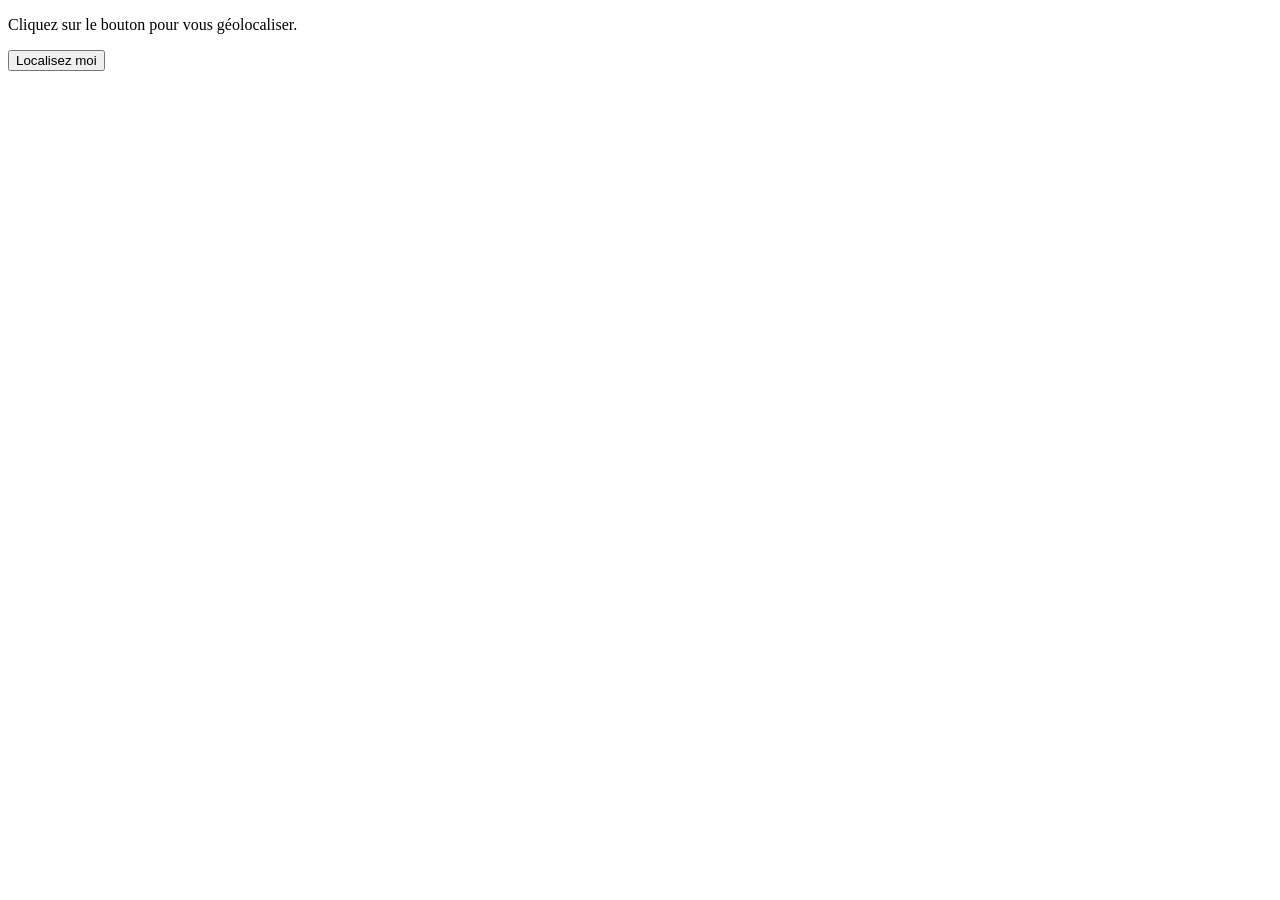
<file: geoloc.html>
<!DOCTYPE html>
<html>
<body>

<p>Cliquez sur le bouton pour vous géolocaliser.</p>

<button onclick="getLocation()">Localisez moi</button>

<p id="demo"></p>

<script>
    var x = document.getElementById("demo");

    function getLocation() {
        if (navigator.geolocation) {
            navigator.geolocation.getCurrentPosition(showPosition);
        } else {
            x.innerHTML = "Géolocalisation non supportée par ce navigateur.";
        }
    }

    function showPosition(position) {
        x.innerHTML = "Latitude: " + position.coords.latitude +
                "<br>Longitude: " + position.coords.longitude;
    }
</script>

</body>
</html>
</file>
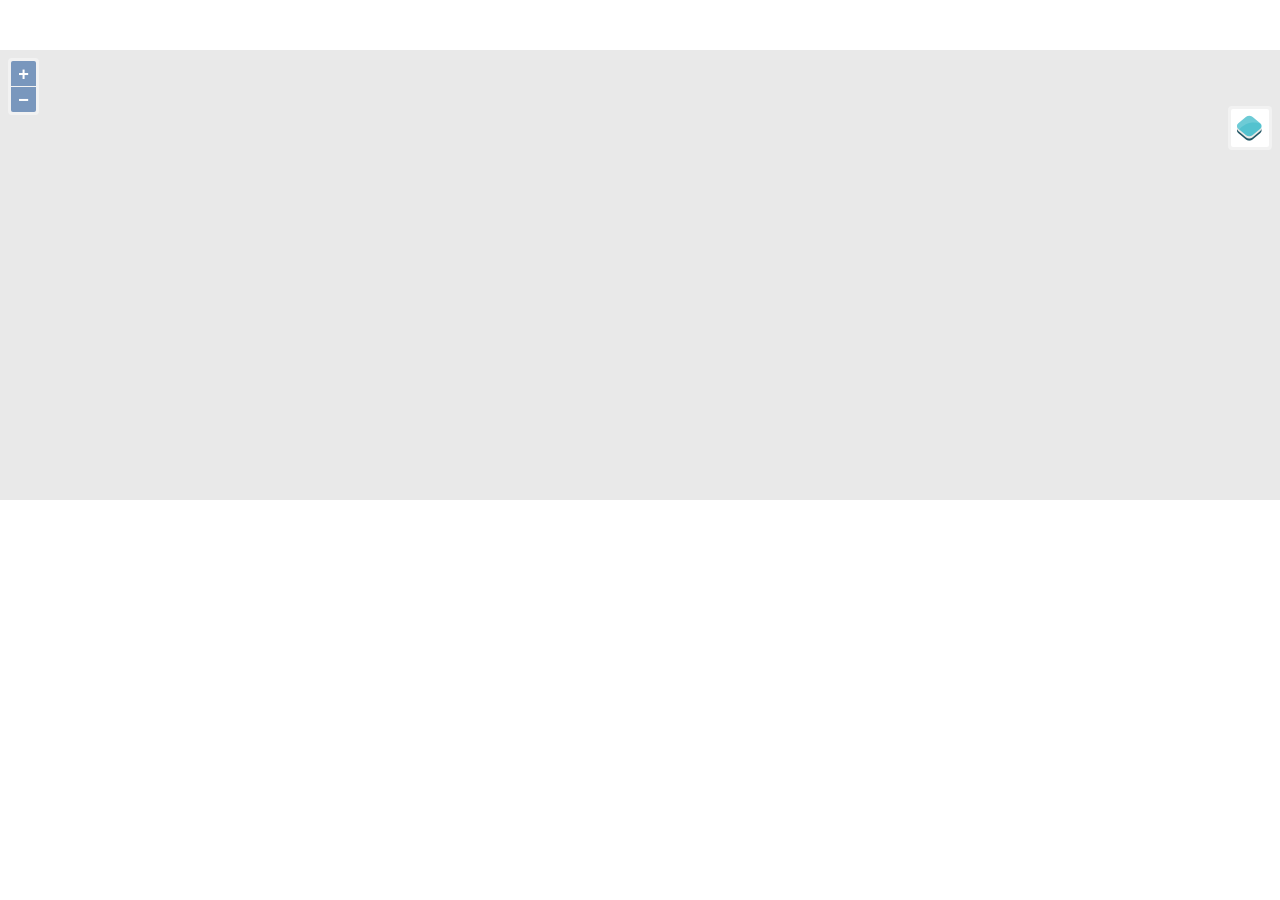
<file: geoserver.html>
<!DOCTYPE html>
<html lang="en">
<head>
    <title>geoserver</title>
    <meta charset="UTF-8">
    <meta name="viewport" content="width=device-width">
    <!-- OpenLayers CSS -->
    <link rel="stylesheet" href="css/ol.css" type="text/css">
    <link rel="stylesheet" href="css/ol-layerswitcher.css" type="text/css">
    <link rel="stylesheet" href="css/geoserver.css" type="text/css">


    <!-- Autres styles de librairies -->

    <!-- nos styles personnalisés-->

    <style>

    </style>
</head>
<body>
<!-- Notre code HTML -->
<!--déclaration de l'opbjet map-->
<div id="map">
</div>

<!-- OpenLayers JS-->
<script src="resources/ol.js" type="text/javascript"></script>

<!-- Autres librairies JS-->

<!-- Notre code JavaScript-->
<script src="resources/ol-layerswitcher.js" type="text/javascript"></script>
<script src="js/geoserver.js" type="text/javascript"></script>


<script>
</script>

</body>
</html>
</file>
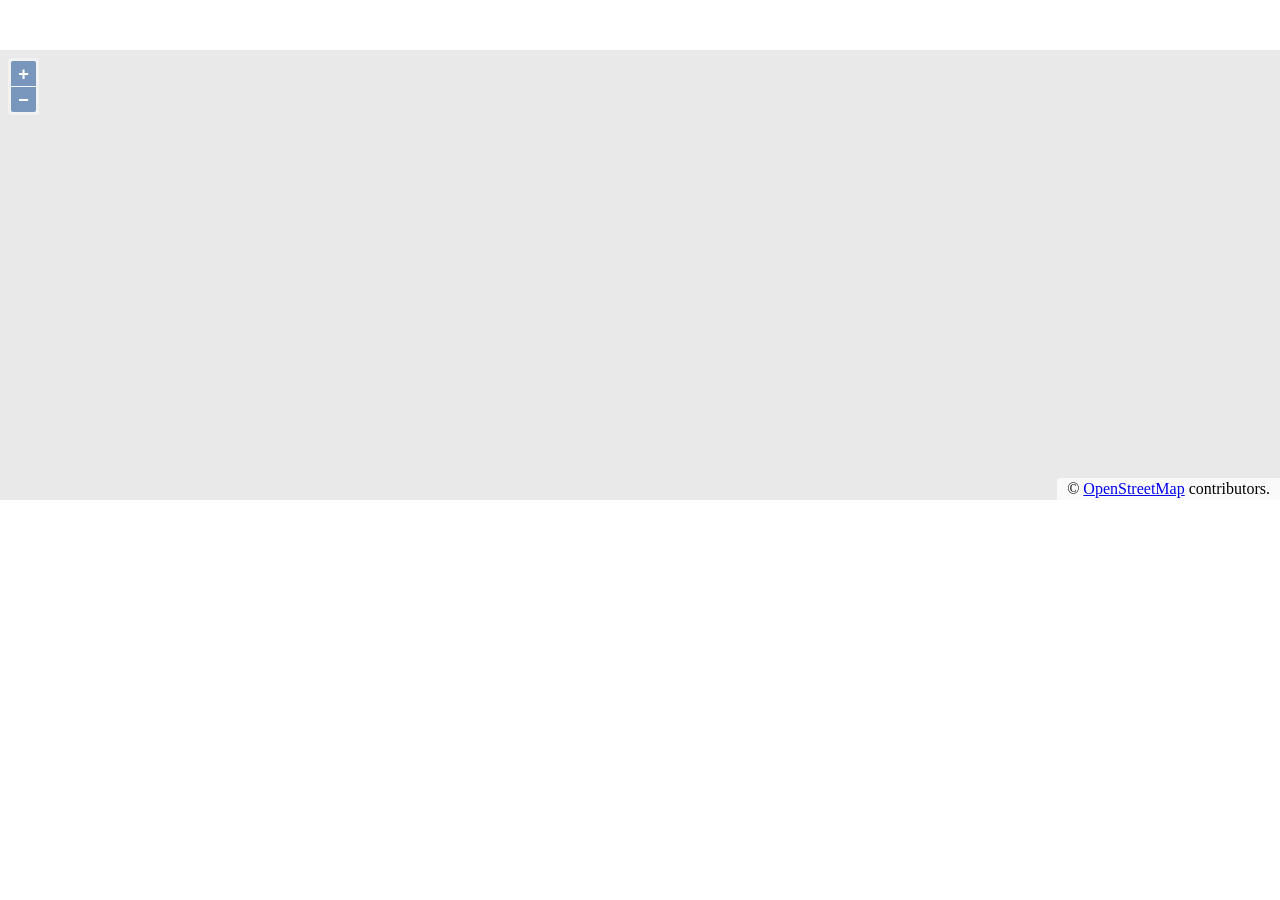
<file: osm.html>
<!DOCTYPE html>
<html lang="en">

<head>
    <title>Un squelette d'application OL</title>
    <meta charset="UTF-8">
    <meta name="viewport" content="width=device-width">
    <!-- OpenLayers CSS -->
    <link rel="stylesheet" href="css/ol.css" type="text/css">
    <link rel="stylesheet" type="text/css" href="./css/osm.css">
    <!-- Autres styles de librairies -->

    <!-- nos styles personnalisés-->

    <style>

    </style>
</head>

<body>
    <!-- Notre code HTML -->
    <!--déclaration de l'opbjet map-->
    <div id="map">
    </div>

    <!-- OpenLayers JS-->
    <script src="resources/ol.js" type="text/javascript"></script>

    <!-- Autres librairies JS-->

    <!-- Notre code JavaScript-->
    <script src="./js/osm.js" ></script>
    <script>
    </script>

</body>

</html>
</file>
<file: css/ol.css>
.ol-box{box-sizing:border-box;border-radius:2px;border:2px solid #00f}.ol-mouse-position{top:8px;right:8px;position:absolute}.ol-scale-line{background:rgba(0,60,136,.3);border-radius:4px;bottom:8px;left:8px;padding:2px;position:absolute}.ol-scale-line-inner{border:1px solid #eee;border-top:none;color:#eee;font-size:10px;text-align:center;margin:1px;will-change:contents,width;transition:all .25s}.ol-scale-bar{position:absolute;bottom:8px;left:8px}.ol-scale-step-marker{width:1px;height:15px;background-color:#000;float:right;z-Index:10}.ol-scale-step-text{position:absolute;bottom:-5px;font-size:12px;z-Index:11;color:#000;text-shadow:-2px 0 #fff,0 2px #fff,2px 0 #fff,0 -2px #fff}.ol-scale-text{position:absolute;font-size:14px;text-align:center;bottom:25px;color:#000;text-shadow:-2px 0 #fff,0 2px #fff,2px 0 #fff,0 -2px #fff}.ol-scale-singlebar{position:relative;height:10px;z-Index:9;box-sizing:border-box;border:1px solid #000}.ol-unsupported{display:none}.ol-unselectable,.ol-viewport{-webkit-touch-callout:none;-webkit-user-select:none;-moz-user-select:none;-ms-user-select:none;user-select:none;-webkit-tap-highlight-color:transparent}.ol-selectable{-webkit-touch-callout:default;-webkit-user-select:text;-moz-user-select:text;-ms-user-select:text;user-select:text}.ol-grabbing{cursor:-webkit-grabbing;cursor:-moz-grabbing;cursor:grabbing}.ol-grab{cursor:move;cursor:-webkit-grab;cursor:-moz-grab;cursor:grab}.ol-control{position:absolute;background-color:rgba(255,255,255,.4);border-radius:4px;padding:2px}.ol-control:hover{background-color:rgba(255,255,255,.6)}.ol-zoom{top:.5em;left:.5em}.ol-rotate{top:.5em;right:.5em;transition:opacity .25s linear,visibility 0s linear}.ol-rotate.ol-hidden{opacity:0;visibility:hidden;transition:opacity .25s linear,visibility 0s linear .25s}.ol-zoom-extent{top:4.643em;left:.5em}.ol-full-screen{right:.5em;top:.5em}.ol-control button{display:block;margin:1px;padding:0;color:#fff;font-size:1.14em;font-weight:700;text-decoration:none;text-align:center;height:1.375em;width:1.375em;line-height:.4em;background-color:rgba(0,60,136,.5);border:none;border-radius:2px}.ol-control button::-moz-focus-inner{border:none;padding:0}.ol-zoom-extent button{line-height:1.4em}.ol-compass{display:block;font-weight:400;font-size:1.2em;will-change:transform}.ol-touch .ol-control button{font-size:1.5em}.ol-touch .ol-zoom-extent{top:5.5em}.ol-control button:focus,.ol-control button:hover{text-decoration:none;background-color:rgba(0,60,136,.7)}.ol-zoom .ol-zoom-in{border-radius:2px 2px 0 0}.ol-zoom .ol-zoom-out{border-radius:0 0 2px 2px}.ol-attribution{text-align:right;bottom:.5em;right:.5em;max-width:calc(100% - 1.3em)}.ol-attribution ul{margin:0;padding:0 .5em;color:#000;text-shadow:0 0 2px #fff}.ol-attribution li{display:inline;list-style:none}.ol-attribution li:not(:last-child):after{content:" "}.ol-attribution img{max-height:2em;max-width:inherit;vertical-align:middle}.ol-attribution button,.ol-attribution ul{display:inline-block}.ol-attribution.ol-collapsed ul{display:none}.ol-attribution:not(.ol-collapsed){background:rgba(255,255,255,.8)}.ol-attribution.ol-uncollapsible{bottom:0;right:0;border-radius:4px 0 0}.ol-attribution.ol-uncollapsible img{margin-top:-.2em;max-height:1.6em}.ol-attribution.ol-uncollapsible button{display:none}.ol-zoomslider{top:4.5em;left:.5em;height:200px}.ol-zoomslider button{position:relative;height:10px}.ol-touch .ol-zoomslider{top:5.5em}.ol-overviewmap{left:.5em;bottom:.5em}.ol-overviewmap.ol-uncollapsible{bottom:0;left:0;border-radius:0 4px 0 0}.ol-overviewmap .ol-overviewmap-map,.ol-overviewmap button{display:inline-block}.ol-overviewmap .ol-overviewmap-map{border:1px solid #7b98bc;height:150px;margin:2px;width:150px}.ol-overviewmap:not(.ol-collapsed) button{bottom:1px;left:2px;position:absolute}.ol-overviewmap.ol-collapsed .ol-overviewmap-map,.ol-overviewmap.ol-uncollapsible button{display:none}.ol-overviewmap:not(.ol-collapsed){background:rgba(255,255,255,.8)}.ol-overviewmap-box{border:2px dotted rgba(0,60,136,.7)}.ol-overviewmap .ol-overviewmap-box:hover{cursor:move}
/*# sourceMappingURL=ol.css.map */
</file>
<file: css/ol-layerswitcher.css>
.layer-switcher {
  position: absolute;
  top: 3.5em;
  right: 0.5em;
  text-align: left;
}

.layer-switcher .panel {
  margin: 0;
  border: 4px solid #eee;
  border-radius: 4px;
  background-color: white;
  display: none;
  max-height: inherit;
  height: 100%;
  box-sizing: border-box;
  overflow-y: auto;
}

.layer-switcher button {
  float: right;
  z-index: 1;
  width: 38px;
  height: 38px;
  background-image: url('[data-uri]')
    /*logo.png*/;
  background-repeat: no-repeat;
  background-position: 2px;
  background-color: white;
  color: black;
  border: none;
}

.layer-switcher button:focus,
.layer-switcher button:hover {
  background-color: white;
}
.layer-switcher.shown {
  overflow-y: hidden;
}
.layer-switcher.shown.ol-control {
  background-color: transparent;
}

.layer-switcher.shown.ol-control:hover {
  background-color: transparent;
}
.layer-switcher.shown .panel {
  display: block;
}

.layer-switcher.shown button {
  display: none;
}

.layer-switcher.shown.layer-switcher-activation-mode-click > button {
  display: block;
  background-image: unset;
  right: 2px;
  position: absolute;
  background-color: #eee;
  margin: 0 1px;
}

.layer-switcher.shown button:focus,
.layer-switcher.shown button:hover {
  background-color: #fafafa;
}

.layer-switcher ul {
  list-style: none;
  margin: 1.6em 0.4em;
  padding-left: 0;
}
.layer-switcher ul ul {
  padding-left: 1.2em;
  margin: 0.1em 0 0 0;
}
.layer-switcher li.group + li.group {
  margin-top: 0.4em;
}
.layer-switcher li.group + li.layer-switcher-base-group {
}

.layer-switcher li.group > label {
  font-weight: bold;
}

.layer-switcher.layer-switcher-group-select-style-none li.group > label {
  padding-left: 1.2em;
}

.layer-switcher li {
  position: relative;
  margin-top: 0.3em;
}

.layer-switcher li input {
  position: absolute;
  left: 1.2em;
  height: 1em;
  width: 1em;
  font-size: 1em;
}
.layer-switcher li label {
  padding-left: 2.7em;
  padding-right: 1.2em;
  display: inline-block;
  margin-top: 1px;
}

.layer-switcher label.disabled {
  opacity: 0.4;
}

.layer-switcher input {
  margin: 0px;
}

.layer-switcher.touch ::-webkit-scrollbar {
  width: 4px;
}

.layer-switcher.touch ::-webkit-scrollbar-track {
  -webkit-box-shadow: inset 0 0 6px rgba(0, 0, 0, 0.3);
  border-radius: 10px;
}

.layer-switcher.touch ::-webkit-scrollbar-thumb {
  border-radius: 10px;
  -webkit-box-shadow: inset 0 0 6px rgba(0, 0, 0, 0.5);
}

li.layer-switcher-base-group > label {
  padding-left: 1.2em;
}

.layer-switcher .group button {
  position: absolute;
  left: 0;
  display: inline-block;
  vertical-align: top;
  float: none;
  font-size: 1em;
  width: 1em;
  height: 1em;
  margin: 0;
  background-position: center 2px;
  background-image: url('[data-uri]');
  -webkit-transition: -webkit-transform 0.2s ease-in-out;
  -ms-transition: -ms-transform 0.2s ease-in-out;
  transition: transform 0.2s ease-in-out;
}

.layer-switcher .group.layer-switcher-close button {
  transform: rotate(-90deg);
  -webkit-transform: rotate(-90deg);
}

.layer-switcher .group.layer-switcher-fold.layer-switcher-close > ul {
  overflow: hidden;
  height: 0;
}

/*layerswitcher on the right*/
.layer-switcher.shown.layer-switcher-activation-mode-click {
  padding-left: 34px;
}
.layer-switcher.shown.layer-switcher-activation-mode-click > button {
  left: 0;
  border-right: 0;
}

/*layerswitcher on the left*/
/*
.layer-switcher.shown.layer-switcher-activation-mode-click {
  padding-right: 34px;
}
.layer-switcher.shown.layer-switcher-activation-mode-click > button {
  right: 0;
  border-left: 0;
}
*/
</file>
<file: css/geoserver.css>
#map {
    width: 100%;
    height: 50%;
    position: absolute;
    right: 0px;
    top: 50px;
    bottom: 0;
    overflow: hidden;
    background-color: #E9E9E9;
}
</file>
<file: css/osm.css>
#map {
    width: 100%;
    height: 50%;
    position: absolute;
    right: 0px;
    top: 50px;
    bottom: 0;
    overflow: hidden;
    background-color: #E9E9E9;
}
</file>
